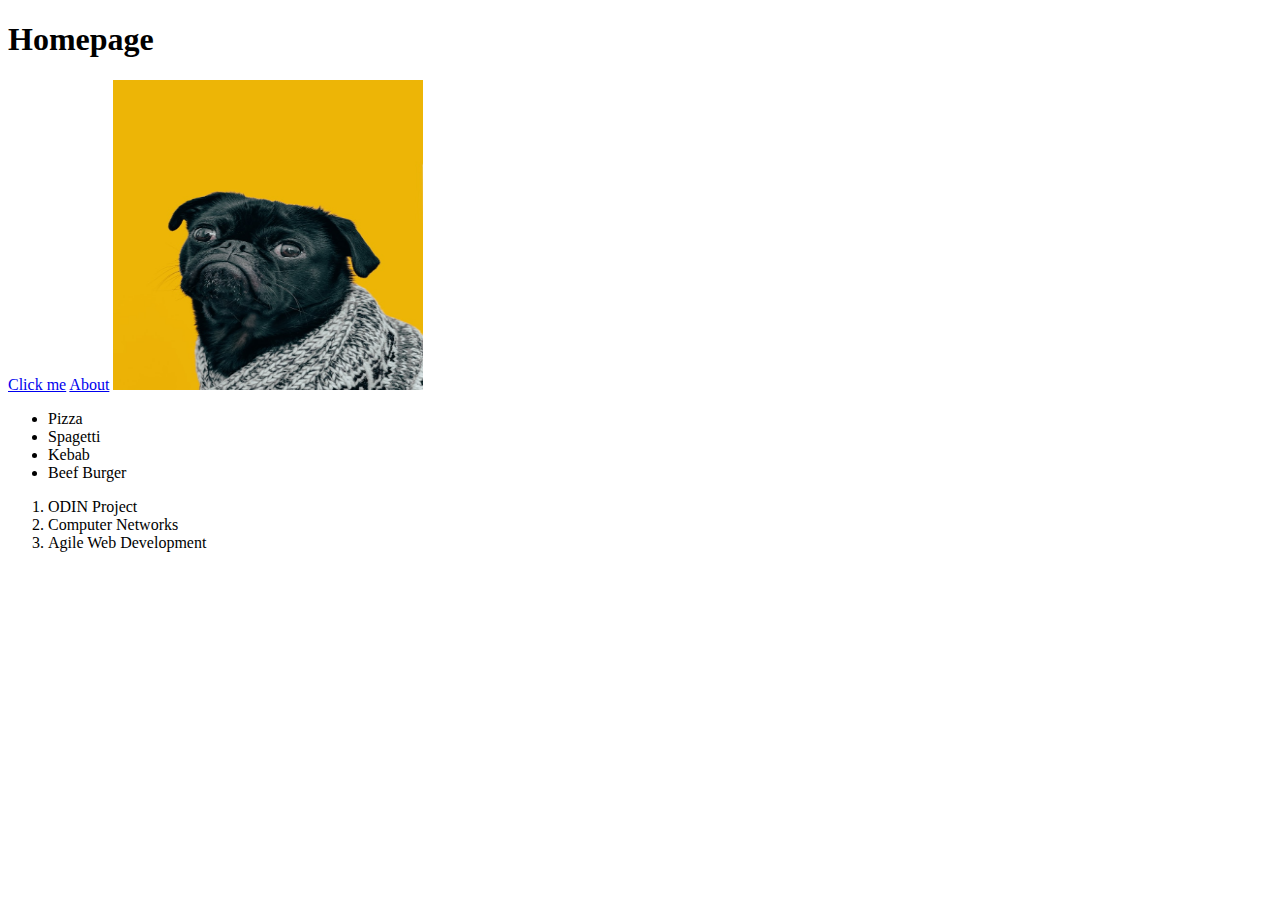
<file: Project-Dog/index.html>
<!doctype html>
<html lang="en">
<head>
    <meta charset="UTF-8">
    <title>Second Test</title>
</head>
<body>
    <h1>Homepage</h1>
    <div class="anchor">
        <a href="https://www.theodinproject.com/about" target="_blank" rel="noopener noreferrer">Click me</a>

        <a href="./pages/about.html">About</a>

        <img src="./images/dog.jpg" alt="cool dog" height="310" width="310">
    </div>
    <div class="unorder">
        <ul>
            <li>Pizza</li>
            <li>Spagetti</li>
            <li>Kebab</li>
            <li>Beef Burger</li>
        </ul>
    </div>
    <div class="todolist">
        <ol>
            <li>ODIN Project</li>
            <li>Computer Networks</li>
            <li>Agile Web Development</li>
        </ol>
    </div>
</body>
</html>
</file>
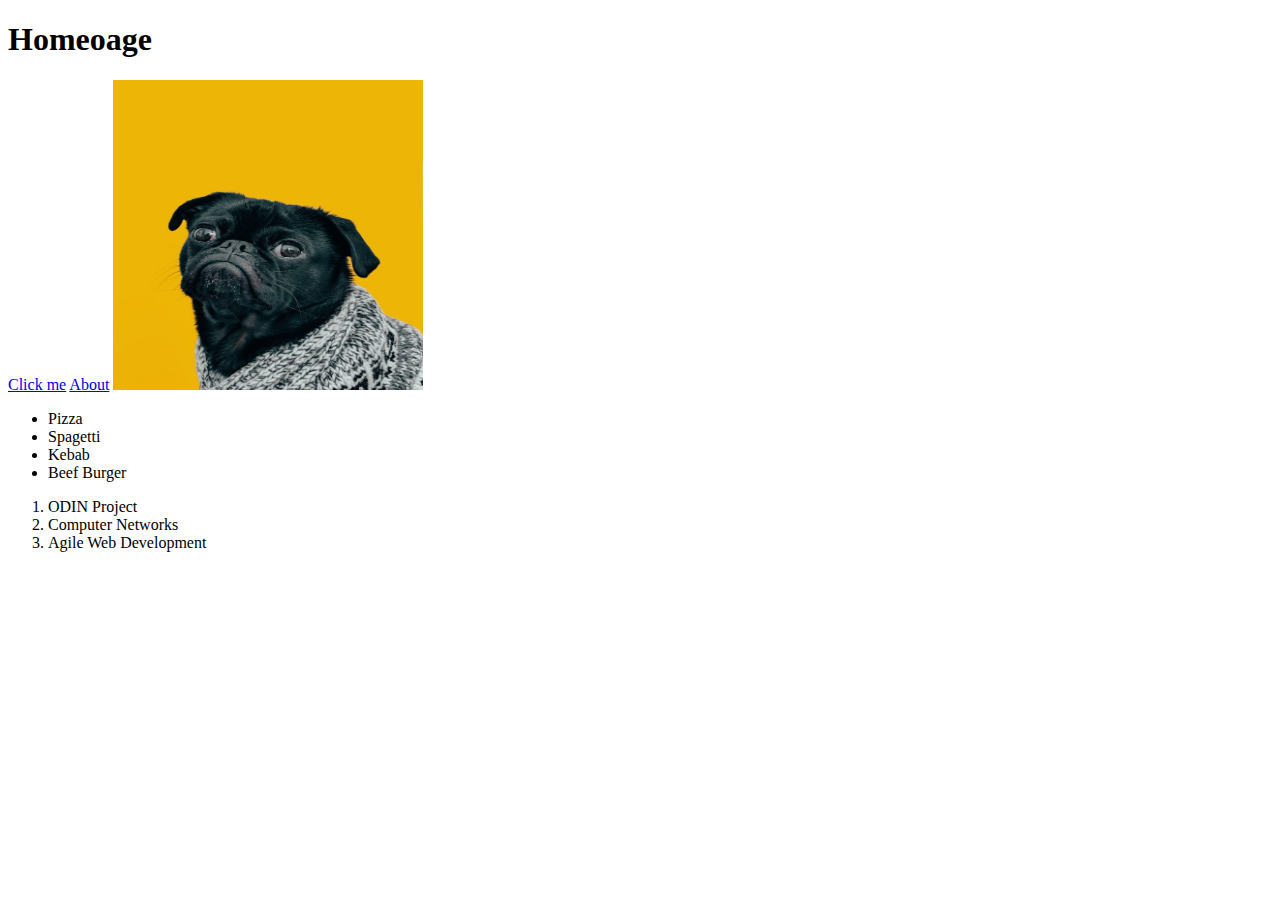
<file: Project-Dog/Odin-solution/index.html>
<!doctype html>
<html lang="en">
<head>
    <meta charset="UTF-8">
    <title>Second Test</title>
</head>
<body>
    <h1>Homeoage</h1>
    <div class="anchor">
        <a href="https://www.theodinproject.com/about" target="_blank" rel="noopener noreferrer">Click me</a>

        <a href="./pages/about.html">About</a>

        <img src="./images/dog.jpg" alt="cool dog" height="310" width="310">
    </div>
    <div class="unorder">
        <ul>
            <li>Pizza</li>
            <li>Spagetti</li>
            <li>Kebab</li>
            <li>Beef Burger</li>
        </ul>
    </div>
    <div class="todolist">
        <ol>
            <li>ODIN Project</li>
            <li>Computer Networks</li>
            <li>Agile Web Development</li>
        </ol>
    </div>
</body>
</html>
</file>
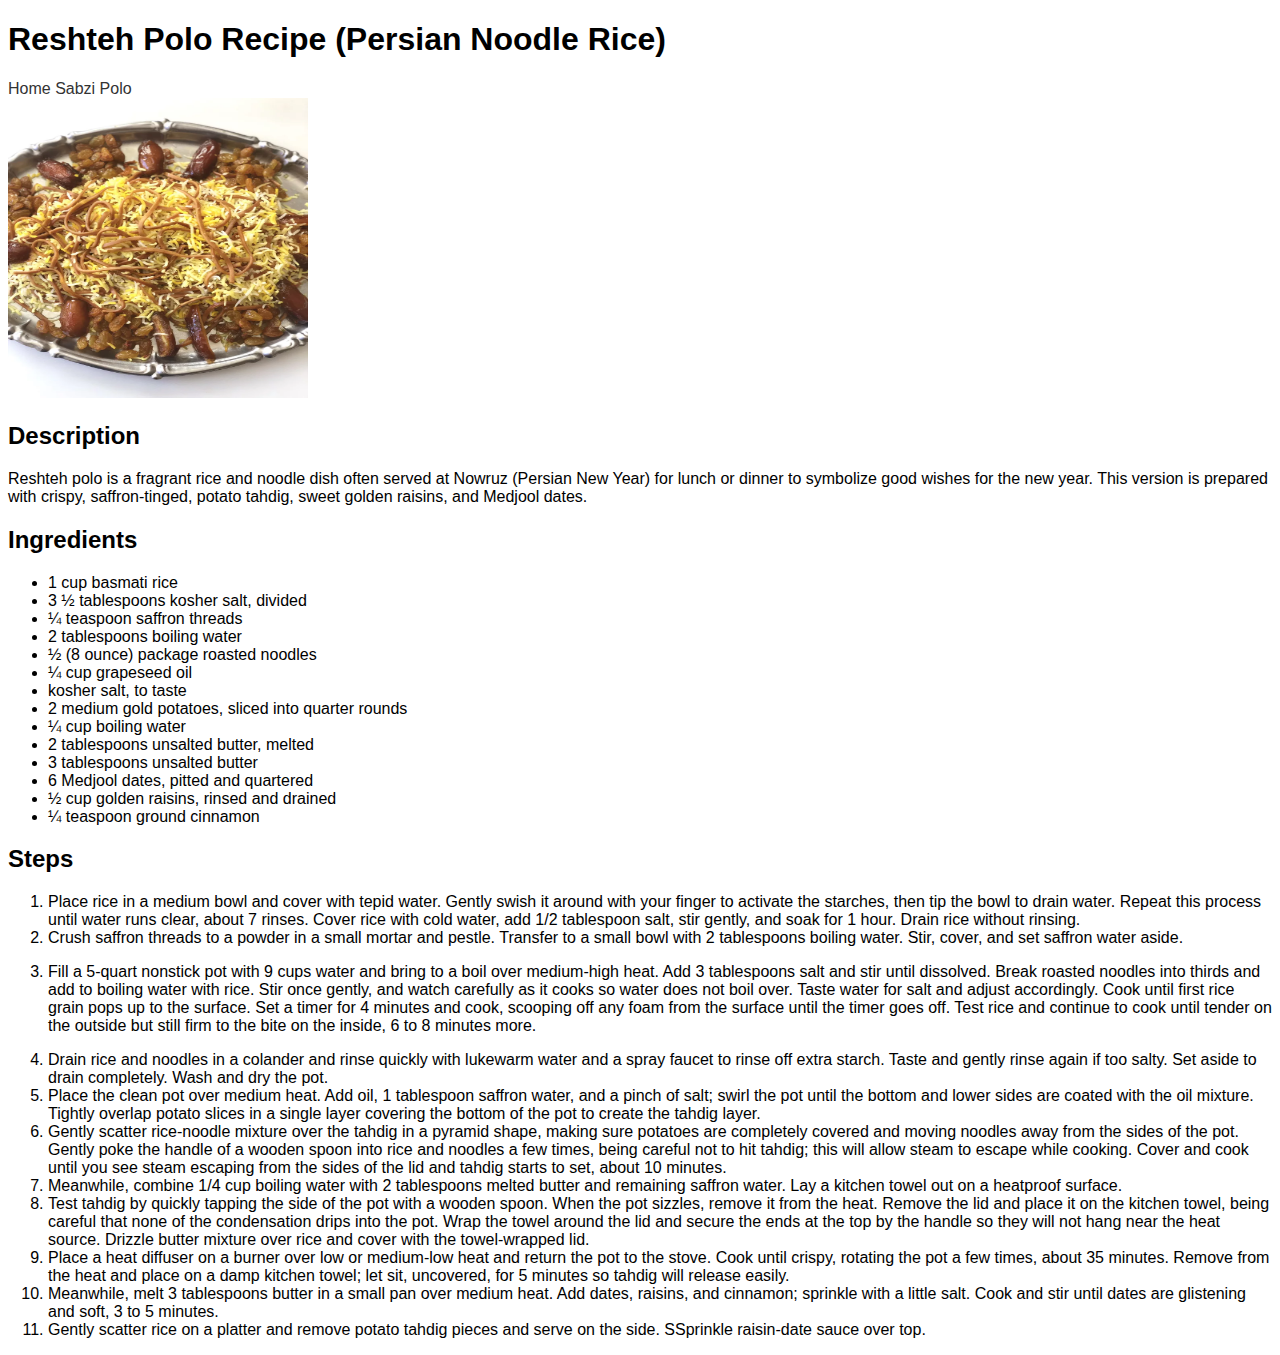
<file: Project-odinRecipes/recipes/reshtehPolo.html>
<!DOCTYPE html>
<html lang="en">
<head>
    <meta charset="UTF-8">
    <meta name="viewport" content="width=device-width, initial-scale=1.0">
    <title>Radin's Family Recipe: Reshteh Polo</title>
    <link rel="stylesheet" href="../css/styles.css">
</head>
<body>
    <h1>Reshteh Polo Recipe (Persian Noodle Rice)</h1>
    <nav>
        <a href="../index.html">Home</a>
        <a href="./sabziPolo.html">Sabzi Polo</a>
    </nav>
    <img src="img/ReshtehPolo.png" alt="Beautifully decorated Reshteh Polo" height="300" width="300">
    <div class="description">
        <h2>Description</h2>
        <p>Reshteh polo is a fragrant rice and noodle dish often served at Nowruz (Persian New Year) 
            for lunch or dinner to symbolize good wishes for the new year. 
            This version is prepared with crispy, saffron-tinged, potato tahdig, 
            sweet golden raisins, and Medjool dates.</p>
    </div>
    <div class="ingredients">
        <h2>Ingredients</h2>
        <ul>
            <li>1 cup basmati rice</li>
            <li>3 ½ tablespoons kosher salt, divided</li>
            <li>¼ teaspoon saffron threads</li>
            <li>2 tablespoons boiling water</li>
            <li>½ (8 ounce) package roasted noodles</li>
            <li>¼ cup grapeseed oil</li>
            <li>kosher salt, to taste</li>
            <li>2 medium gold potatoes, sliced into quarter rounds</li>
            <li>¼ cup boiling water</li>
            <li>2 tablespoons unsalted butter, melted</li>
            <li>3 tablespoons unsalted butter</li>
            <li>6 Medjool dates, pitted and quartered</li>
            <li>½ cup golden raisins, rinsed and drained</li>
            <li>¼ teaspoon ground cinnamon</li>
        </ul>
    </div>
    <div class="steps">
        <h2>Steps</h2>
        <ol>
            <li>Place rice in a medium bowl and cover with tepid water. 
                Gently swish it around with your finger to activate the starches, then tip the bowl to drain water. 
                Repeat this process until water runs clear, about 7 rinses. Cover rice with cold water, 
                add 1/2 tablespoon salt, stir gently, and soak for 1 hour. 
                Drain rice without rinsing.</li>
            <li>Crush saffron threads to a powder in a small mortar and pestle. 
                Transfer to a small bowl with 2 tablespoons boiling water. 
                Stir, cover, and set saffron water aside.</li>
            <li><p>Fill a 5-quart nonstick pot with 9 cups water and bring to a boil over medium-high heat. 
                Add 3 tablespoons salt and stir until dissolved. 
                Break roasted noodles into thirds and add to boiling water with rice. 
                Stir once gently, and watch carefully as it cooks so water does not boil over. 
                Taste water for salt and adjust accordingly. 
                Cook until first rice grain pops up to the surface. Set a timer for 4 minutes and cook, 
                scooping off any foam from the surface until the timer goes off. Test rice and continue 
                to cook until tender on the outside but still firm to the bite on the inside, 
                6 to 8 minutes more.</li>
            <li>Drain rice and noodles in a colander and rinse quickly with 
                lukewarm water and a spray faucet to rinse off extra starch. 
                Taste and gently rinse again if too salty. 
                Set aside to drain completely. Wash and dry the pot.</li>
            <li>Place the clean pot over medium heat. Add oil, 1 tablespoon saffron water, and a pinch of salt; 
                swirl the pot until the bottom and lower sides are coated with the oil mixture. 
                Tightly overlap potato slices in a single layer covering 
                the bottom of the pot to create the tahdig layer.</li>
            <li>Gently scatter rice-noodle mixture over the tahdig in a pyramid shape, 
                making sure potatoes are completely covered and moving noodles away from the sides of the pot. 
                Gently poke the handle of a wooden spoon into rice and noodles a few times, 
                being careful not to hit tahdig; this will allow steam to escape while cooking. 
                Cover and cook until you see steam escaping from the sides of the lid and tahdig starts to set, 
                about 10 minutes.</li>
            <li>Meanwhile, combine 1/4 cup boiling water with 2 tablespoons melted butter and remaining saffron water. 
                Lay a kitchen towel out on a heatproof surface.</li>
            <li>Test tahdig by quickly tapping the side of the pot with a wooden spoon. 
                When the pot sizzles, remove it from the heat. Remove the lid and place it on the kitchen towel, 
                being careful that none of the condensation drips into the pot. 
                Wrap the towel around the lid and secure the ends at the top by the handle so they 
                will not hang near the heat source. 
                Drizzle butter mixture over rice and cover with the towel-wrapped lid.</li>
            <li>Place a heat diffuser on a burner over low or medium-low heat and return the pot to the stove. 
                Cook until crispy, rotating the pot a few times, about 35 minutes. 
                Remove from the heat and place on a damp kitchen towel; 
                let sit, uncovered, for 5 minutes so tahdig will release easily.</li>
            <li>Meanwhile, melt 3 tablespoons butter in a small pan over medium heat. 
                Add dates, raisins, and cinnamon; sprinkle with a little salt. 
                Cook and stir until dates are glistening and soft, 3 to 5 minutes.</li>
            <li>Gently scatter rice on a platter and remove potato tahdig pieces and serve on the side. 
                SSprinkle raisin-date sauce over top.</li>
        </ol>
    </div>
</body>
</html>
</file>
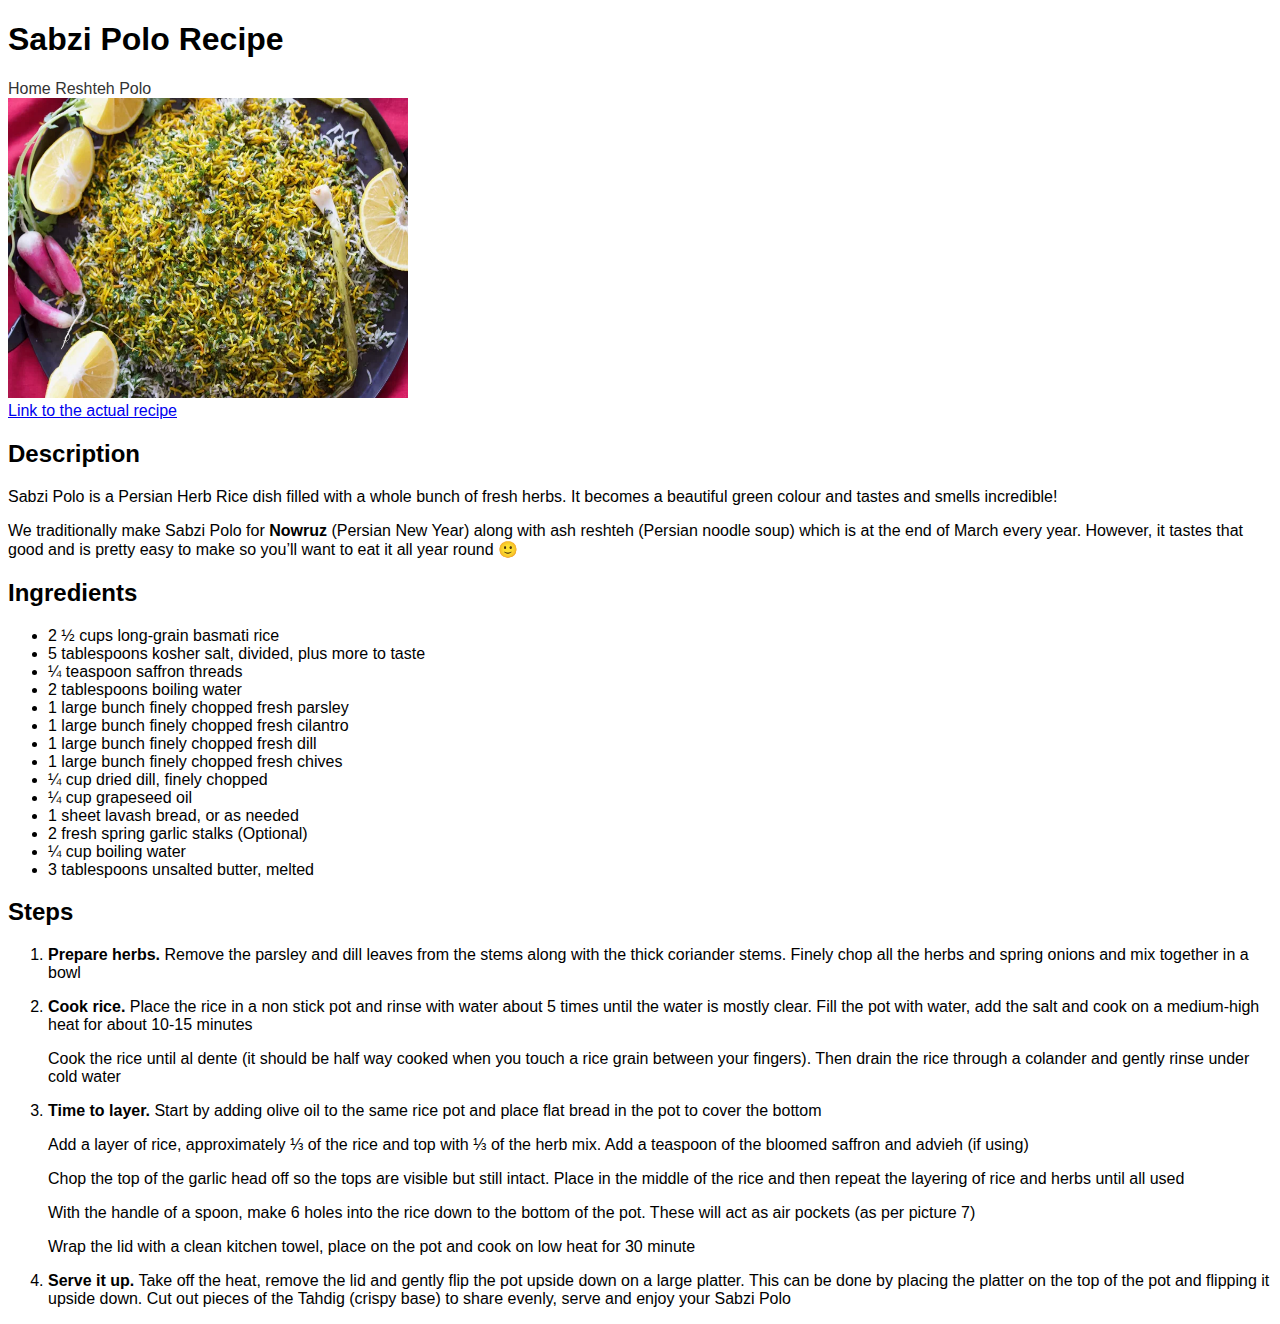
<file: Project-odinRecipes/recipes/sabziPolo.html>
<!DOCTYPE html>
<html lang="en">
<head>
    <meta charset="UTF-8">
    <meta name="viewport" content="width=device-width, initial-scale=1.0">
    <title>Radin's Family Recipe: Sabzi Polo</title>
    <link rel="stylesheet" href="../css/styles.css">
</head>
<body>
    <h1>Sabzi Polo Recipe</h1>
    <nav>
        <a href="../index.html">Home</a>
        <a href="./reshtehPolo.html">Reshteh Polo</a>
    </nav>
    <img id="sabzi-img" src="img/SabziPolo.png" alt="Beautifully decorated Sabzi Polo" height="300px" width="400px">
    <br>
    <a href="https://cookingwithayeh.com/sabzi-polo-persian-herb-rice/">Link to the actual recipe</a>
    <div class="description">
        <h2>Description</h2>
        <p>Sabzi Polo is a Persian Herb Rice dish filled with a whole bunch of fresh herbs. 
            It becomes a beautiful green colour and tastes and smells incredible!</p>

        <p>We traditionally make Sabzi Polo for <strong>Nowruz</strong> (Persian New Year) 
            along with ash reshteh (Persian noodle soup) which is at the end of March every year. 
            However, it tastes that good and is pretty easy to make so 
            you’ll want to eat it all year round 🙂</p>
    </div>
    <div class="ingredients">
        <h2>Ingredients</h2>
        <ul>
            <li>2 ½ cups long-grain basmati rice</li>
            <li>5 tablespoons kosher salt, divided, plus more to taste</li>
            <li>¼ teaspoon saffron threads</li>
            <li>2 tablespoons boiling water</li>
            <li>1 large bunch finely chopped fresh parsley</li>
            <li>1 large bunch finely chopped fresh cilantro</li>
            <li>1 large bunch finely chopped fresh dill</li>
            <li>1 large bunch finely chopped fresh chives</li>
            <li>¼ cup dried dill, finely chopped</li>
            <li>¼ cup grapeseed oil</li>
            <li>1 sheet lavash bread, or as needed</li>
            <li>2 fresh spring garlic stalks (Optional)</li>
            <li>¼ cup boiling water</li>
            <li>3 tablespoons unsalted butter, melted</li>
        </ul>
    </div>
    <div class="steps">
        <h2>Steps</h2>
        <ol>
            <li><strong>Prepare herbs.</strong> Remove the parsley and dill leaves from the stems along with the thick coriander stems. 
                Finely chop all the herbs and spring onions and mix together in a bowl</li>
            <li><p><strong>Cook rice.</strong> Place the rice in a non stick pot and rinse with water about 5 times until the water is mostly clear. 
                Fill the pot with water, add the salt and cook on a medium-high heat for about 10-15 minutes</p>
                <p>Cook the rice until al dente (it should be half way cooked when you touch a rice grain between your fingers).  
                    Then drain the rice through a colander and gently rinse under cold water</p></li>
            <li><p><strong>Time to layer.</strong> Start by adding olive oil to the same rice pot 
                and place flat bread in the pot to cover the bottom</p>
                <p>Add a layer of rice, approximately ⅓ of the rice and top with ⅓ of the herb mix. 
                    Add a teaspoon of the bloomed saffron and advieh (if using)</p>
                <p>Chop the top of the garlic head off so the tops are visible but still intact.  
                    Place in the middle of the rice and then repeat the layering of rice and herbs until all used</p>
                    <p>With the handle of a spoon, make 6 holes into the rice down to the bottom of the pot. 
                        These will act as air pockets (as per picture 7)</p>   
                    <p>Wrap the lid with a clean kitchen towel, 
                        place on the pot and cook on low heat for 30 minute</p></li>
            <li><p><strong>Serve it up.</strong>
                Take off the heat, remove the lid and gently flip the pot upside down on a large platter. 
                This can be done by placing the platter on the top of the pot and flipping it upside down. 
                Cut out pieces of the Tahdig (crispy base) to share evenly, serve and enjoy your Sabzi Polo</p></li>
        </ol>
    </div>
</body>
</html>
</file>
<file: Project-odinRecipes/css/styles.css>
/* For all webpages it is the same */

*{
    font-family: 'Gill Sans', 'Gill Sans MT', Calibri, 'Trebuchet MS', sans-serif;
}

/* Navigation bar  -- Start */
header {
    display: flex; /* This makes the header content align horizontally */
    align-items: center; /* This vertically centers the header content */
    justify-content: space-between; /* This spaces out the header elements */
}

header h1, header nav {
    margin: 0; /* Removes default margin from h1 and nav */
}

nav ul {
    list-style-type: none; /* Removes the bullet points from the list */
    padding: 0; /* Removes the default padding */
    margin: 0; /* Removes the default margin */
    display: flex; /* Aligns the list items horizontally */
}

nav li {
    margin-right: 20px; /* Adds some space between the navigation links */
}

nav li:last-child {
    margin-right: 0; /* Removes the margin from the last item */
}

nav a {
    font-weight: 15px;
    text-decoration: none; /* Removes the underline from links */
    color: #333; /* Sets the text color for the links */
}
/* Navigation bar  -- End */

#about-us p{
    line-height: 22px;
}



/* Sabzi Polo */

img #sabzi-img{
    padding: 10px;
    margin: 15px;
}
</file>
